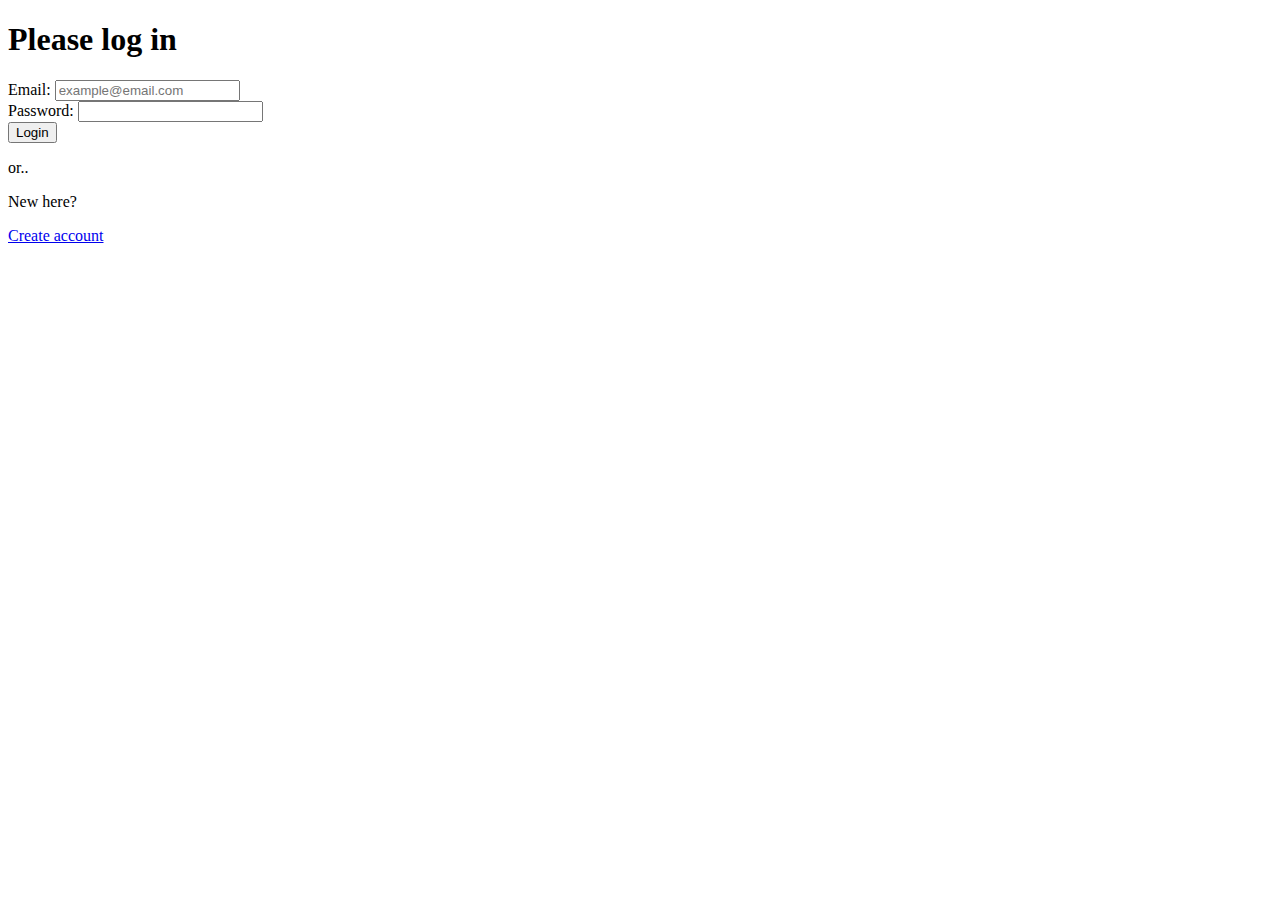
<file: login.html>
<!DOCTYPE html>
<html lang="en">
  <head>
    <title>𝑅𝓎𝓉𝒽𝓂𝒾𝒸</title>
    <!-- Required meta tags -->
    <meta charset="utf-8" />
    <meta
      name="viewport"
      content="width=device-width, initial-scale=1, shrink-to-fit=no"
    />

    <!-- Bootstrap CSS -->
    <link
      rel="stylesheet"
      href="https://maxcdn.bootstrapcdn.com/bootstrap/4.0.0-beta.2/css/bootstrap.min.css"
      integrity="sha384-PsH8R72JQ3SOdhVi3uxftmaW6Vc51MKb0q5P2rRUpPvrszuE4W1povHYgTpBfshb"
      crossorigin="anonymous"
    />
    <link rel="icon" type="image/x-icon" href="icon.png" />
  </head>
  <body>
    <div class="jumbotron jumbotron-fluid">
      <div class="container">
        <div class="row">
          <div
            class="col-12 col-sm-8 col-md-6 col-lg-4 offset-sm-4 offset-sd-3 offset-lg-4"
          >
            <h1 class="mb-3 text-center">Please log in</h1>
            <form class="mb-3">
              <div class="form-group">
                <label for="email">Email:</label>
                <input
                  type="email"
                  class="form-control"
                  placeholder="example@email.com"
                  id="email"
                  required
                />
              </div>
              <div class="form-group">
                <label for="password">Password:</label>
                <input
                  type="password"
                  class="form-control"
                  id="password"
                  required
                />
              </div>
              <button type="submit" class="btn btn-primary btn-block">
                Login
              </button>
            </form>
            <div class="text-center">
              <p>or..</p>
              <p>New here?</p>
              <a href="registration.html" class="btn btn-success">Create account</a>
            </div>
          </div>
        </div>
      </div>
    </div>

    <!-- Optional JavaScript -->
    <!-- jQuery first, then Popper.js, then Bootstrap JS -->
    <script
      src="https://code.jquery.com/jquery-3.2.1.slim.min.js"
      integrity="sha384-KJ3o2DKtIkvYIK3UENzmM7KCkRr/rE9/Qpg6aAZGJwFDMVNA/GpGFF93hXpG5KkN"
      crossorigin="anonymous"
    ></script>
    <script
      src="https://cdnjs.cloudflare.com/ajax/libs/popper.js/1.12.3/umd/popper.min.js"
      integrity="sha384-vFJXuSJphROIrBnz7yo7oB41mKfc8JzQZiCq4NCceLEaO4IHwicKwpJf9c9IpFgh"
      crossorigin="anonymous"
    ></script>
    <script
      src="https://maxcdn.bootstrapcdn.com/bootstrap/4.0.0-beta.2/js/bootstrap.min.js"
      integrity="sha384-alpBpkh1PFOepccYVYDB4do5UnbKysX5WZXm3XxPqe5iKTfUKjNkCk9SaVuEZflJ"
      crossorigin="anonymous"
    ></script>
  </body>
</html>
</file>
